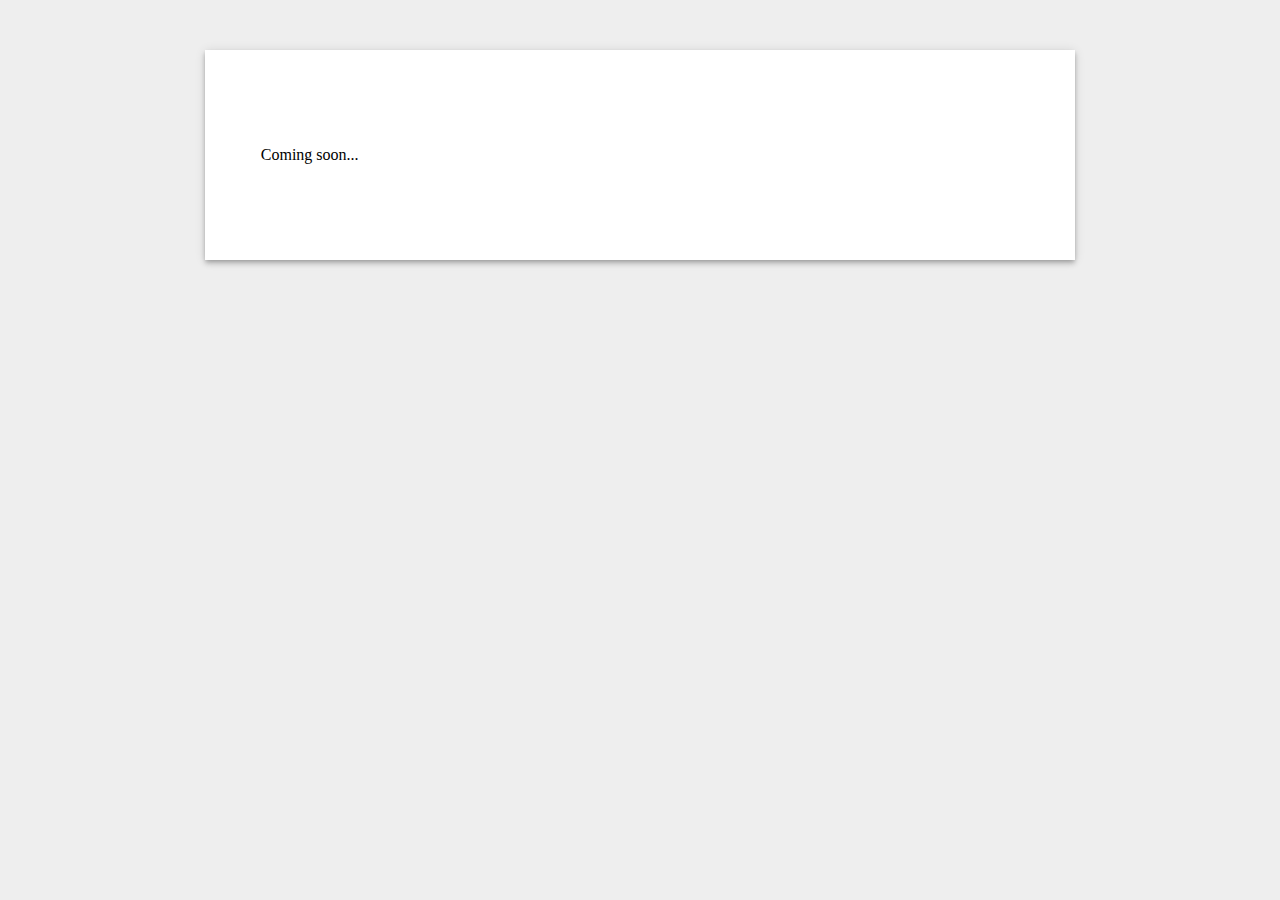
<file: index.html>
<html>
	<head>
		<meta charset="utf-8">
		<meta name="description" content="Waziska Personal Homepage.">
		<title> Home - Waziska </title>
		<link rel="stylesheet" href="/main.css">
	</head>
	<body>
		<div class="main">
			<p>
    				Coming soon...
  			</p>
  
  		</div>
	</body>
</html>
</file>
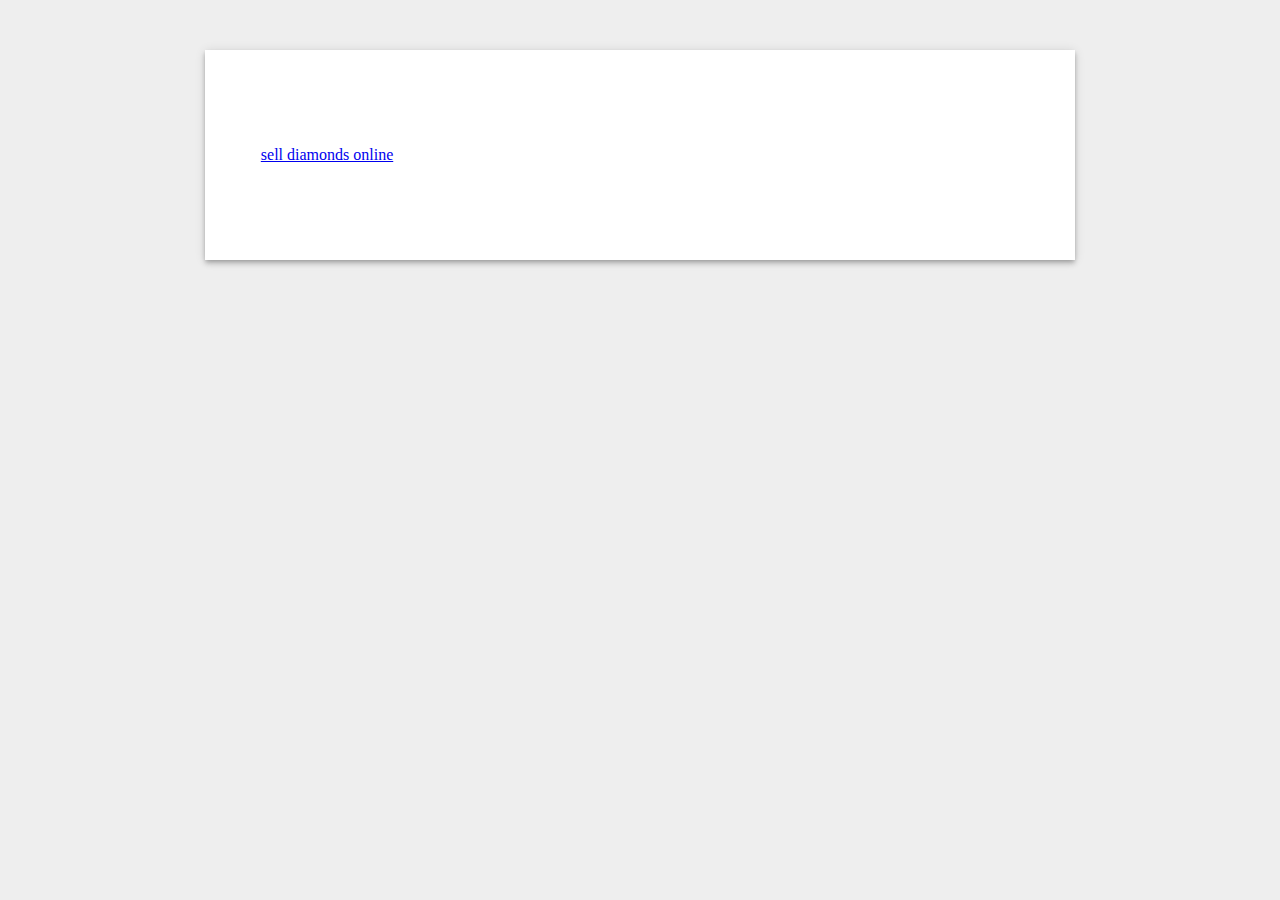
<file: promotion-2.html>
<html>
	<head>
		<meta charset="utf-8">
		<link rel="stylesheet" href="/main.css">
		<title> Promotion - Waziska </title>
	</head>
	<body>
		<div class="main">
			<p>
			<a href="http://www.diamonds2cash.com/sell-diamonds">sell diamonds online</a>
  			</p>
  
  		</div>
	</body>
</html>
</file>
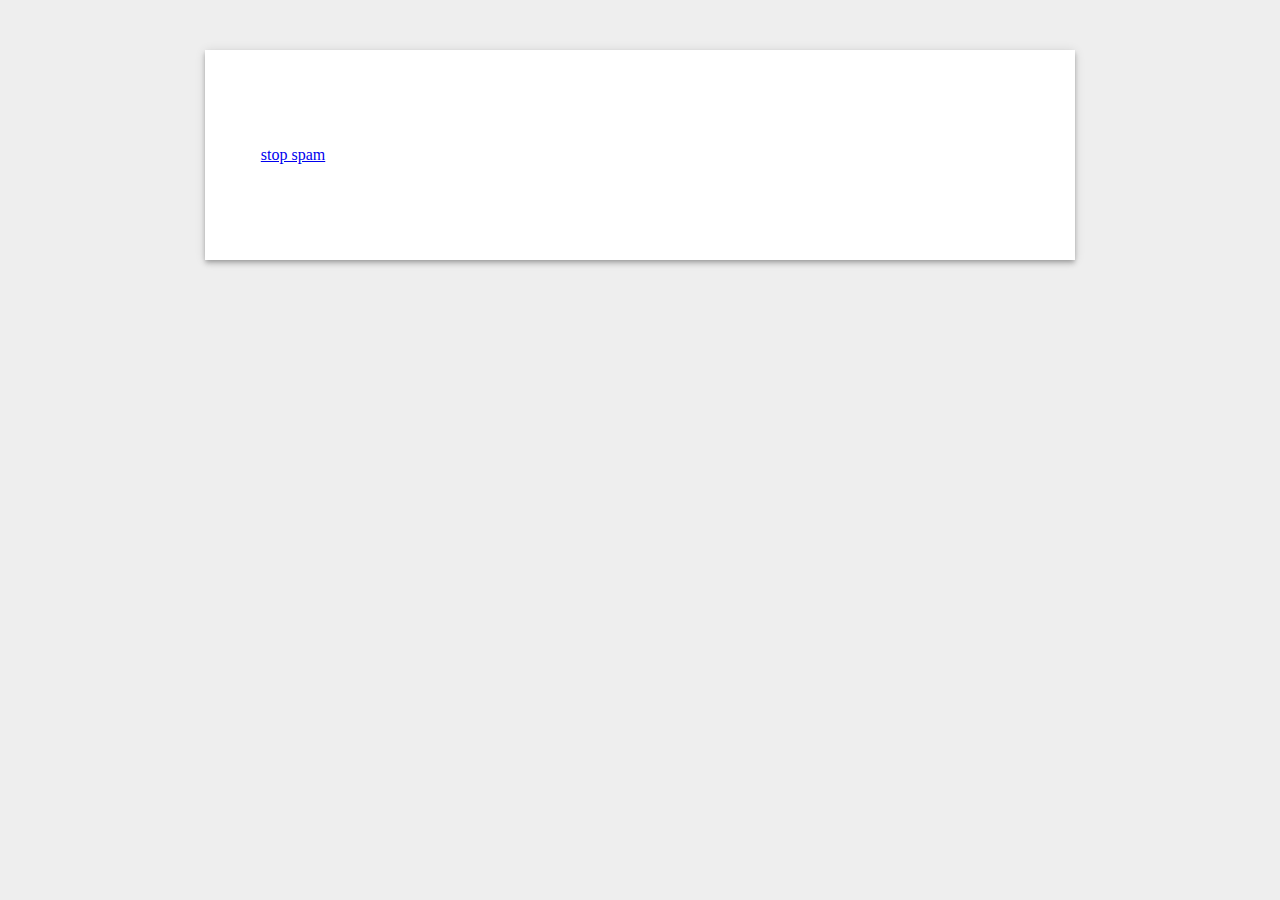
<file: promotion.html>
<html>
	<head>
		<meta charset="utf-8">
		<link rel="stylesheet" href="/main.css">
		<title> Promotion - Waziska </title>
	</head>
	<body>
		<div class="main">
			<p>
			<a href="http://mxguarddog.com">stop spam</a>
  			</p>
  
  		</div>
	</body>
</html>
</file>
<file: main.css>
body {
    background-color: #eeeeee;
}

.main {
    width: 60%;
    padding: 80px 56px;
    box-shadow: 0 4px 5px 0 rgba(0,0,0,.14),0 1px 10px 0 rgba(0,0,0,.12),0 2px 4px -1px rgba(0,0,0,.2);
    background-color: white;
    margin-left: auto ;
    margin-right: auto ;
    margin-top: 50px;
}
</file>
